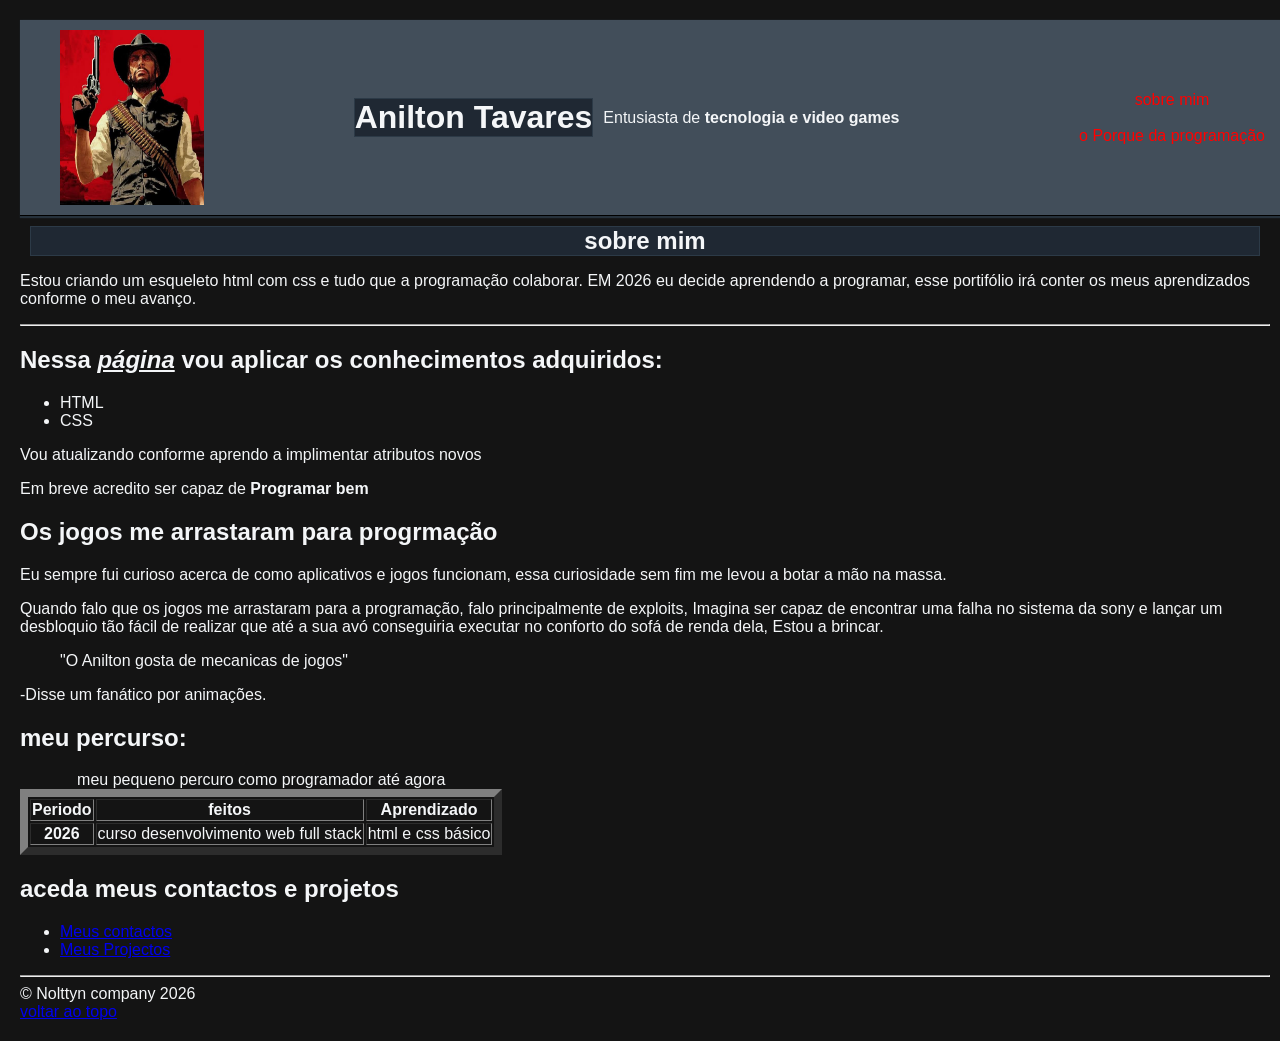
<file: index.html>
<!DOCTYPE html>
<html lang="pt-PT">

  <head>

    <meta charset="UTF-8" />
            <meta name="description" content=" web developer junior, portefólio pessoal, Cabo verde,Anilton Tavares"/>
    <meta name="viewport" content="width=device-width, initial-scale=1.0">
 <meta name="author" content="Nolttyn Tavares">
 
    <title>Portifólio</title>
    <!--inplimentação de css nas cores das páginas-->
    
   <link rel="stylesheet" href="css/style.css"/>
    <!--lembre de alterar as cores-->

</head>
<body>
   
  <!--apresentação-->
<header id="imagem-de-perfil">
  <div>
    <img  src="imagem/images.jpg"
    alt="deu ruim, espere pelo john marston"
    width="144"
    height="175">
  
  </div>
      <div>
      <h1>Anilton Tavares </h1>
      <p>Entusiasta de <strong>tecnologia e video games</strong></p>
         
      </div>
      <div>
<nav> 
 
          <ul>
            <li><a href="#sobre-mim">sobre mim</a></li> <br>
            <li><a href="#Meu-propósito-como-dev">o Porque da programação</a></li> 
          </ul>  </nav></div>
 </header>
    <main>        
       <!--sobre mim-->
  <section id="sobre-mim">    
         <h1>sobre mim</h1>
      <p>Estou criando um esqueleto html com css e tudo que a programação colaborar. EM 2026 eu decide aprendendo a programar, esse portifólio irá conter os meus aprendizados conforme o meu avanço.
      </p>
        </section>
      <hr>
   
                 
     <h2>Nessa <u><i>página</i></u> vou aplicar os conhecimentos adquiridos:</h2>
         <ul>
          <li>HTML</li>
             <li>CSS</li>
       </ul>
      
 
     


      
<!--extensão do sobre mim não oficial-->

<P>Vou atualizando conforme aprendo a implimentar atributos novos</P>
Em breve acredito ser capaz de <strong>Programar bem</strong>

    <section id="Meu-propósito-como-dev">
 <h2>Os jogos me arrastaram para progrmação</h2>
   <p>Eu sempre fui curioso acerca de como aplicativos e jogos funcionam, essa curiosidade sem fim me levou a botar a mão na massa.</p>
     <p>Quando falo que os jogos me arrastaram para a programação, falo principalmente de exploits, 
    Imagina ser capaz de encontrar uma falha no sistema da sony e lançar um desbloquio tão fácil de realizar
    que até a sua avó conseguiria executar no conforto do sofá de renda dela, Estou a brincar.
 </p>
   
   
  
<article>
<blockquote>"O Anilton gosta de mecanicas de jogos"</blockquote>
</article>
<aside>-Disse um fanático por animações.</aside>
</section>



<!--percurso-->
<section id="meu-percurso">

<h2>meu percurso:</h2>

<table border="8">
<caption>meu pequeno percuro como programador até agora</caption>
<thead>
<tr>
<th scope="col">Periodo </th>
<th scope="col">feitos</th>
<th scope="col">Aprendizado</th>

</tr>


</thead>
<tbody>
<tr>
<th scope="row">2026</th>
<td>curso desenvolvimento web full stack</td>
<td>html e css básico</td>



</tr>

</tbody>

</table>

</section>
 <section>
  <!--CONTACTOS-->
  <h2>aceda meus contactos e projetos</h2>
 <ul>
  <li><a href="contactos.html">Meus contactos</a></li>
<li><a href="Projectos.html">Meus Projectos</a></li>

</ul>

</section>


 </main>
 <!--melhor não bagunçar o código-->
 <footer>
   <!--rodape-->
  <hr>
  <!--talves queira alterar mais tarde essa copyright-->
   &copy; Nolttyn company 2026 <br>

   <a href="#imagem-de-perfil">voltar ao topo</a>
 </footer>

</body>
 

 













</html>
</file>
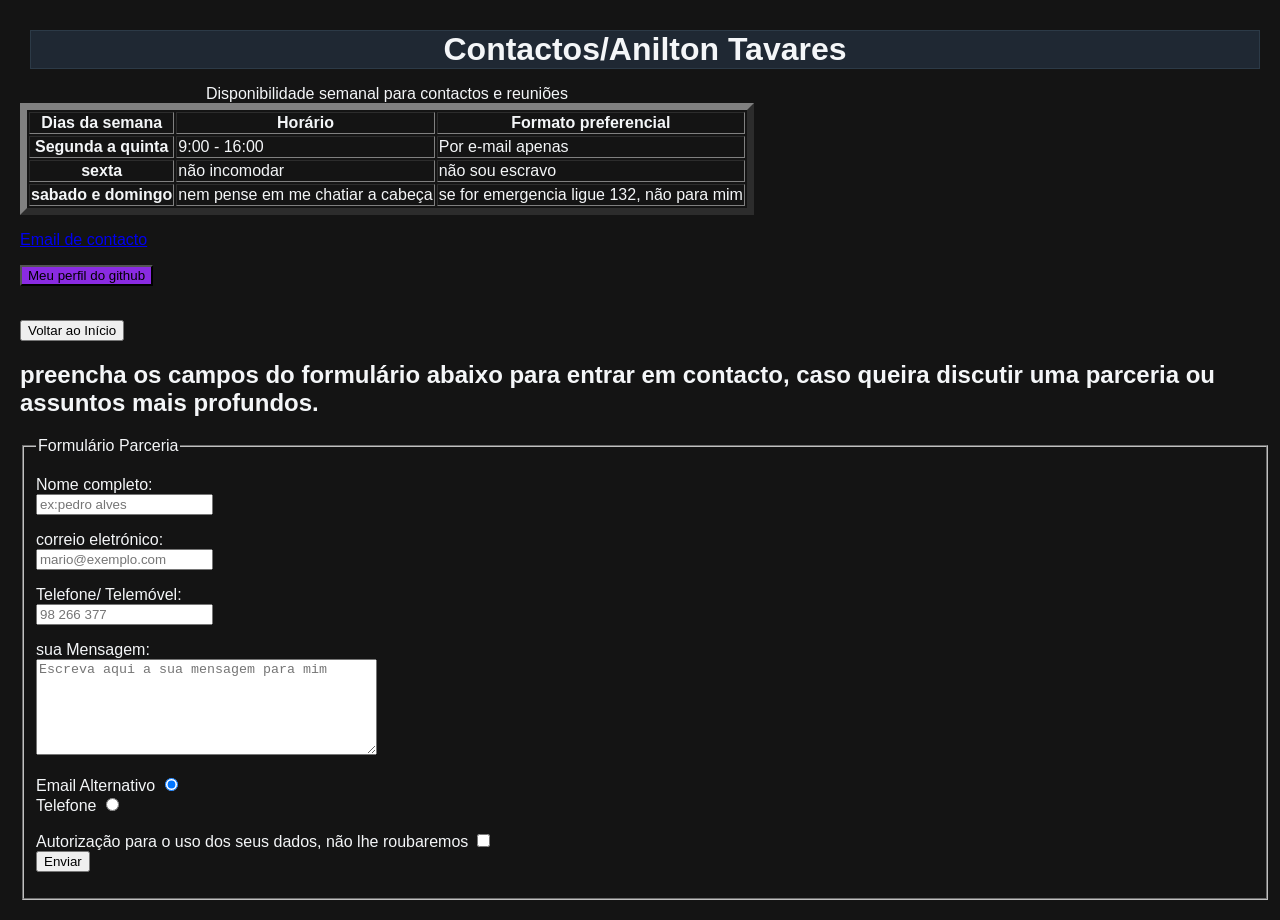
<file: contactos.html>
<!DOCTYPE html>
<html lang="pt-PT">
    <meta charset="UTF-8">
    <meta name="viewport" content="width=device-width, initial-scale=1.0">
    <meta name="author" content="Nolttyn Tavares">
    <meta name="description" content="Página de contactos do portfólio de Anilton Tavares">
    <title>Contactos</title>


  <!--CONTACTOS-->
 <h1>Contactos/Anilton Tavares</h1>
 

<link rel="stylesheet" href="css/style.css"/>

</p>
<section>
  <!-- tabela disponibilidade para me contactar-->
<table border="7">
<caption>Disponibilidade semanal para contactos e reuniões</caption>
<thead>
<tr>
<th scope="col">Dias da semana</th>
<th scope="col">Horário</th>
<th scope="col">Formato preferencial</th>

</tr>



</thead>

<tbody>
  <tr>
<th scope="row">Segunda a quinta</th>
<td>9:00 - 16:00</td>
<td>Por e-mail apenas</td>
</tr>
<tr>
<th scope="row">sexta</th>
<td>não incomodar</td>
<td>não sou escravo</td>

</tr>
<tr>
<th scope="row">sabado e domingo</th>
<td>nem pense em me chatiar a cabeça</td>
<td> se for emergencia ligue 132, não para mim</td>
</tr>





</tr>




</tbody>







</table>




</section>

<p> <a href="mailto:Nolttyn@gmail.com">Email de contacto</a>
   <br />
    <p> <a href="https://github.com/Nolttyn-Tavares"
        target="_blank"
        rel="noopner noreferrer"
        > <button style="background-color: blueviolet"; >Meu perfil do github</button></a></p> <br>
<a href="index.html"><button> Voltar ao Início</button></a>

</section>
<!--css da tabela de projectos-->


<h2>preencha os campos do formulário abaixo para entrar em contacto, caso queira discutir uma parceria ou assuntos mais profundos.
</h2>
<section id="formulário-Parceria">
<form action="#" method="post">
<fieldset>
  <legend>Formulário Parceria
  </legend>
  <p>
<label for="Nome">Nome completo:</label> <br/>

<input type="text" id="nome" name="Nome completo" placeholder="ex:pedro alves" required
minlength="4"/></p>

<p>
<label for="email">correio eletrónico:</label> <br/>
<input type="email" id="email" name="email" placeholder="mario@exemplo.com" required/>

</p>


<p>
<label for="telefone">Telefone/ Telemóvel:</label> <br/>
<input type="tel" id="telefone" name="telefone" placeholder="98 266 377">


</p>

<p>
<label for="mensagem"> sua Mensagem:</label><br/>
<textarea id="mensagem"
name="mensagem"
rows="6"
cols="40"
placeholder="Escreva aqui a sua mensagem para mim"
required></textarea>
</p>
<p>
  <label for="email">Email Alternativo</label>
<input type="radio"
id="email"
name="preferencia"
value="email"
checked/> <br/><label>Telefone</label>
<input type="radio" 
ID="telefone"
name="preferencia"
required>

<br/>
<p>
<label for="autorização">Autorização para o uso dos seus dados, não lhe roubaremos</label>
<input id="autorização" name="autorização" type="checkbox"required> <br/>

<button>Enviar</button>
</p>
</fieldset>



</form>

</section>

</html>
</file>
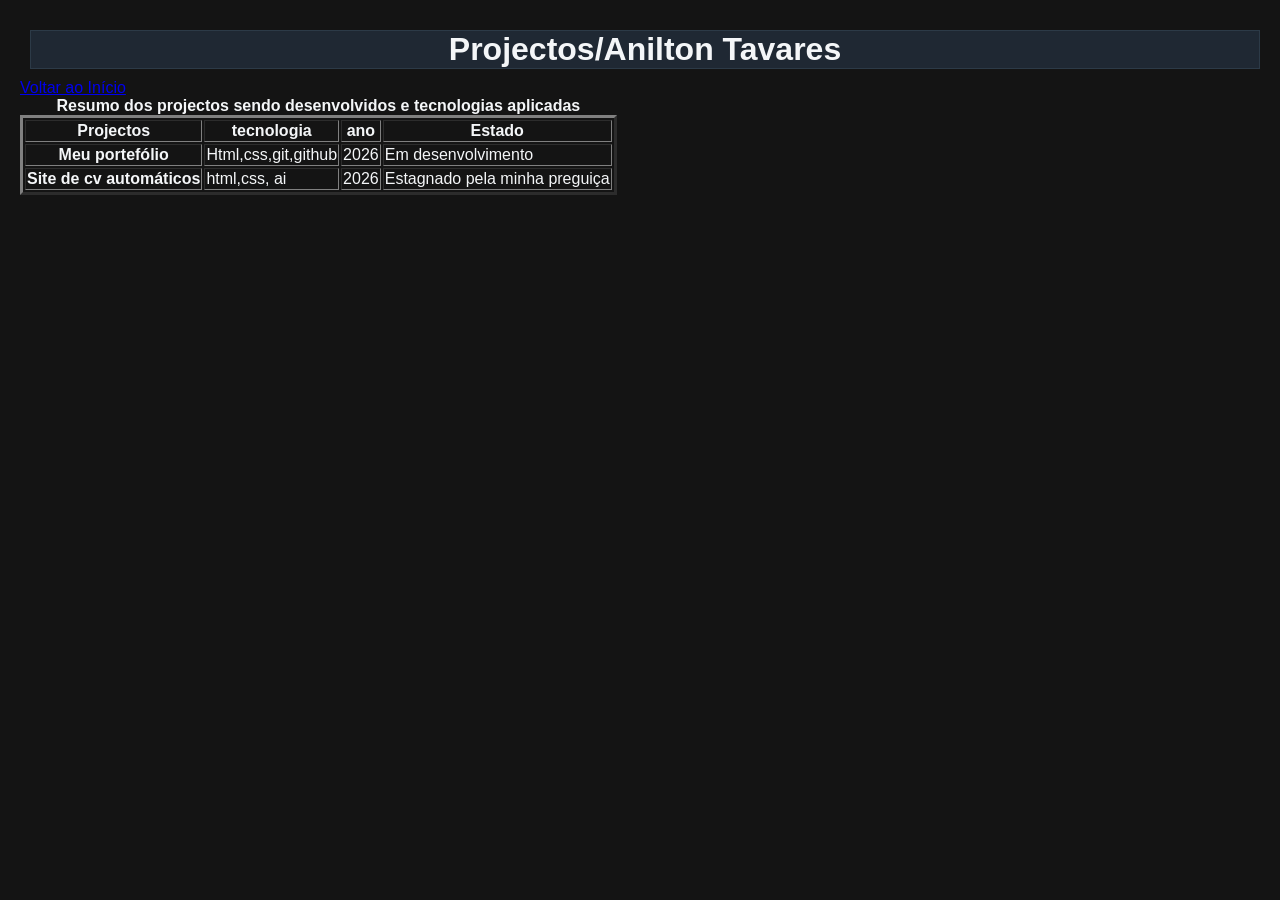
<file: Projectos.html>
<!DOCTYPE html>
<html lang="pt-PT">
  <head>

    <meta charset="UTF-8"  >
            <meta name="keywords" content="site, Criação, dev"/>
    <meta name="viewport" content="width-device=width,initial-scale:1.0">
 <meta name="author" content="Nolttyn Tavares">
 <meta name="description" content="Página de projectos do portfólio de Anilton Tavares">
    <title>Projectos</title>
    <link rel="stylesheet" href="css/style.css"/>
  </head>
 

  <body>
    <main>
    <h1>Projectos/Anilton Tavares</h1>
    <a href="index.html">Voltar ao Início</a>
    <section>


      <!--Tabela dos projectos-->
<table border="3">
  
<caption><strong>Resumo dos projectos sendo desenvolvidos e tecnologias aplicadas</strong></caption>
<thead>
<tr>
<th scope="col">Projectos</th>
<th scope="col">tecnologia</th>
<th scope="col">ano</th>
<th scope="col">Estado</th>


</tr>
</thead>
<tbody>
  <tr>
<th scope="row">Meu portefólio</th>
<td>Html,css,git,github</td>
<td>2026</td>
<td>Em desenvolvimento</td>
</tr>
<tr>
<th>Site de cv automáticos</th>
<td>html,css, ai</td>
<td>2026</td>
<td>Estagnado pela minha preguiça</td>
</tr>


</tbody>
</table>
</section>









</main>
  </body>


</html>
</file>
<file: css/style.css>
body{ background-color:#141414; 
  color:#F4F6F8;  
   font-family:"Roboto",sans-serif;
  font-optical-sizing:auto;
  font-weight:100;
  font-style:normal;
  font-variation-settings:
    "wdth";
    margin: 10px;
  padding: 10px 0px 10px 10px; ;}

div,h1{display:flex; 
  justify-content:center; 
  align-items:center;
  margin:10px; }

header{display:flex; 
  width: 98%; height: 100%;
   justify-content:space-between; 
   padding-left: 30px; 
   padding-right: 30px;
  border:none;
border-bottom: 1px solid #000000;
box-shadow: 1px 1px 1px 1px #26313b;
  align-items:center;
  background-color:#424e5a}

header>nav{order: -1;align-self: flex-start;}
nav >ul{display:flex;
   justify-content:center; 
   width: max-content;
   align-items: center;
   flex-direction: column;
    list-style:none;}

h1{color: #F4F6F8; 
  background-color:#1F2833 ; 
  border:1px solid #2C3A47 ;}
  
nav> ul>li,
 nav> ul> li> a {text-decoration:none;
color:red}
</file>
